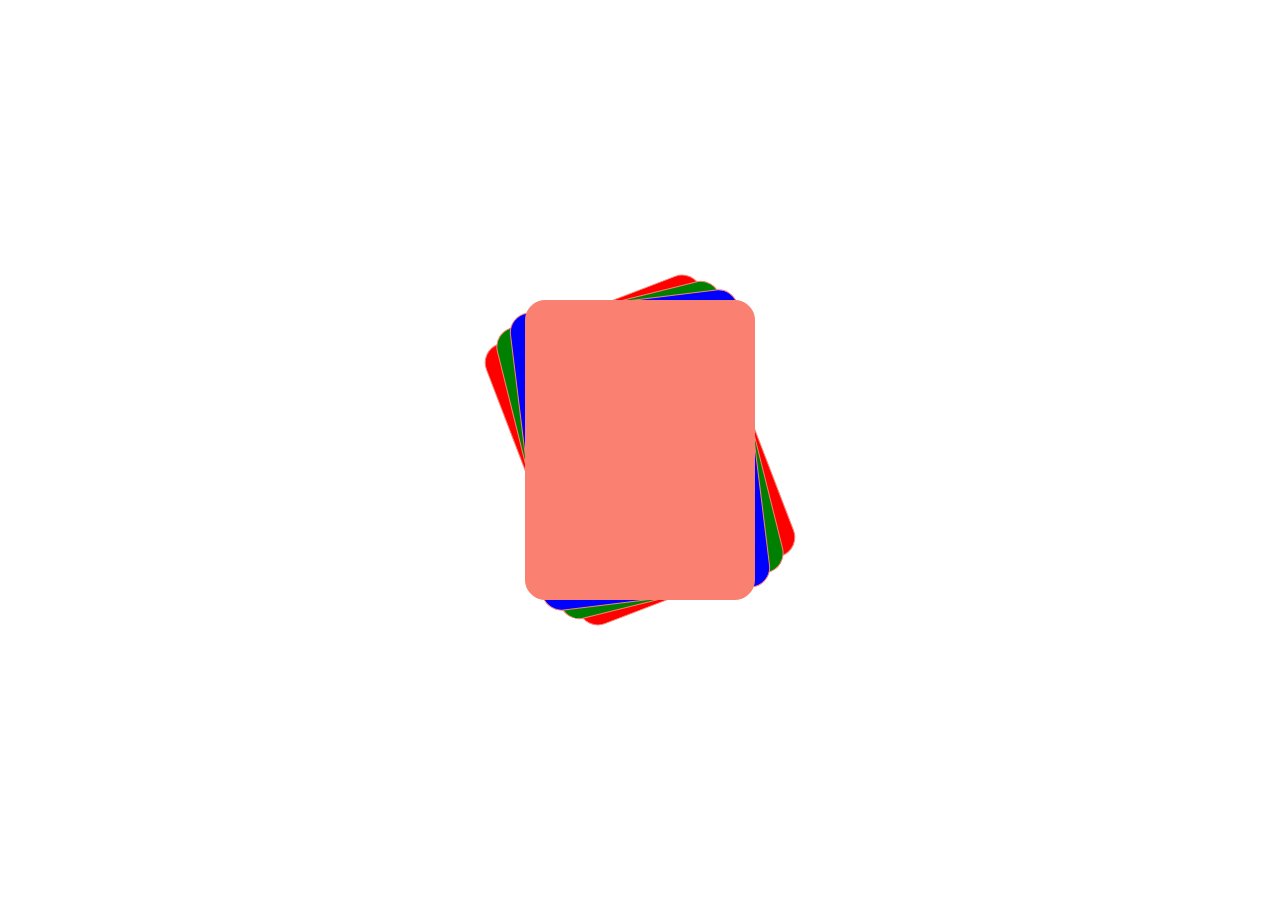
<file: Cards/index.html>
<!DOCTYPE html>
<html lang="en">
<head>
    <meta charset="UTF-8">
    <meta name="viewport" content="width=device-width, initial-scale=1.0">
    <title>Pokemon Cards</title>
    <link rel="stylesheet" href="style.css">
</head>
<body>
    <div id="main">        

        <div img src="https://images.unsplash.com/photo-1590955559496-50316bd28ff2?q=80&w=911&auto=format&fit=crop&ixlib=rb-4.1.0&ixid=M3wxMjA3fDB8MHxwaG90by1wYWdlfHx8fGVufDB8fHx8fA%3D%3D"  id="card1" class="card"></div>
        <div id="card2" class="card"></div>
        <div id="card3" class="card"></div>
        <div id="card4" class="card"></div>

    </div>
</body>
</html>
</file>
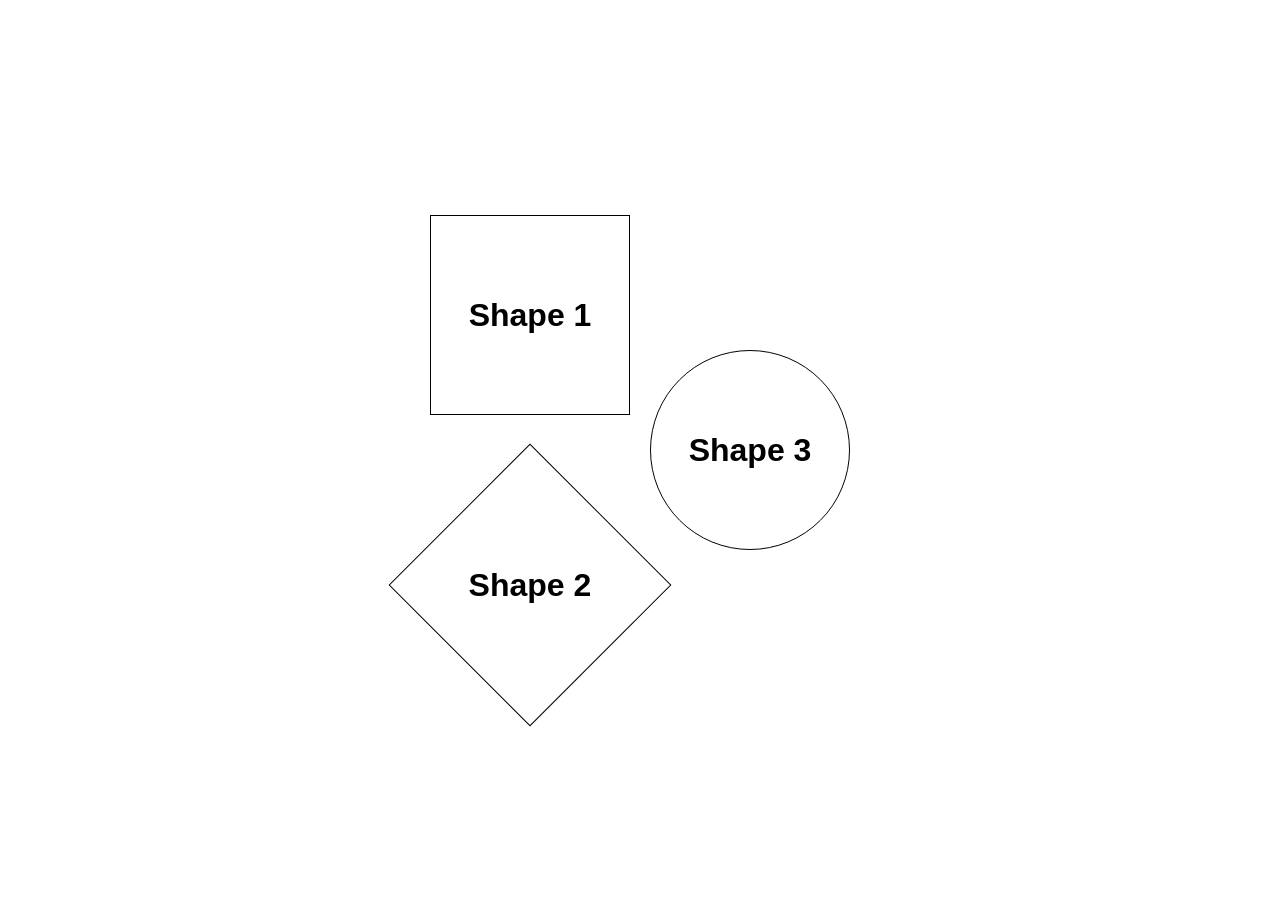
<file: squarehover/index.html>
<!DOCTYPE html>
<html lang="en">
<head>
    <meta charset="UTF-8">
    <meta name="viewport" content="width=device-width, initial-scale=1.0">
    <title>Shapes Game</title>
    <link rel="stylesheet" href="style.css">
</head>
<body>
    <div id="main">
        <div id="box">
        <div id="square" class="shape"><h1>Shape 1</h1></div>
        <div id="rhombus" class="shape"><h1>Shape 2</h1></div>
        </div>
        <div id="circle" class="shape"><h1>Shape 3</h1></div>
    </div>
    
</body>
</html>
</file>
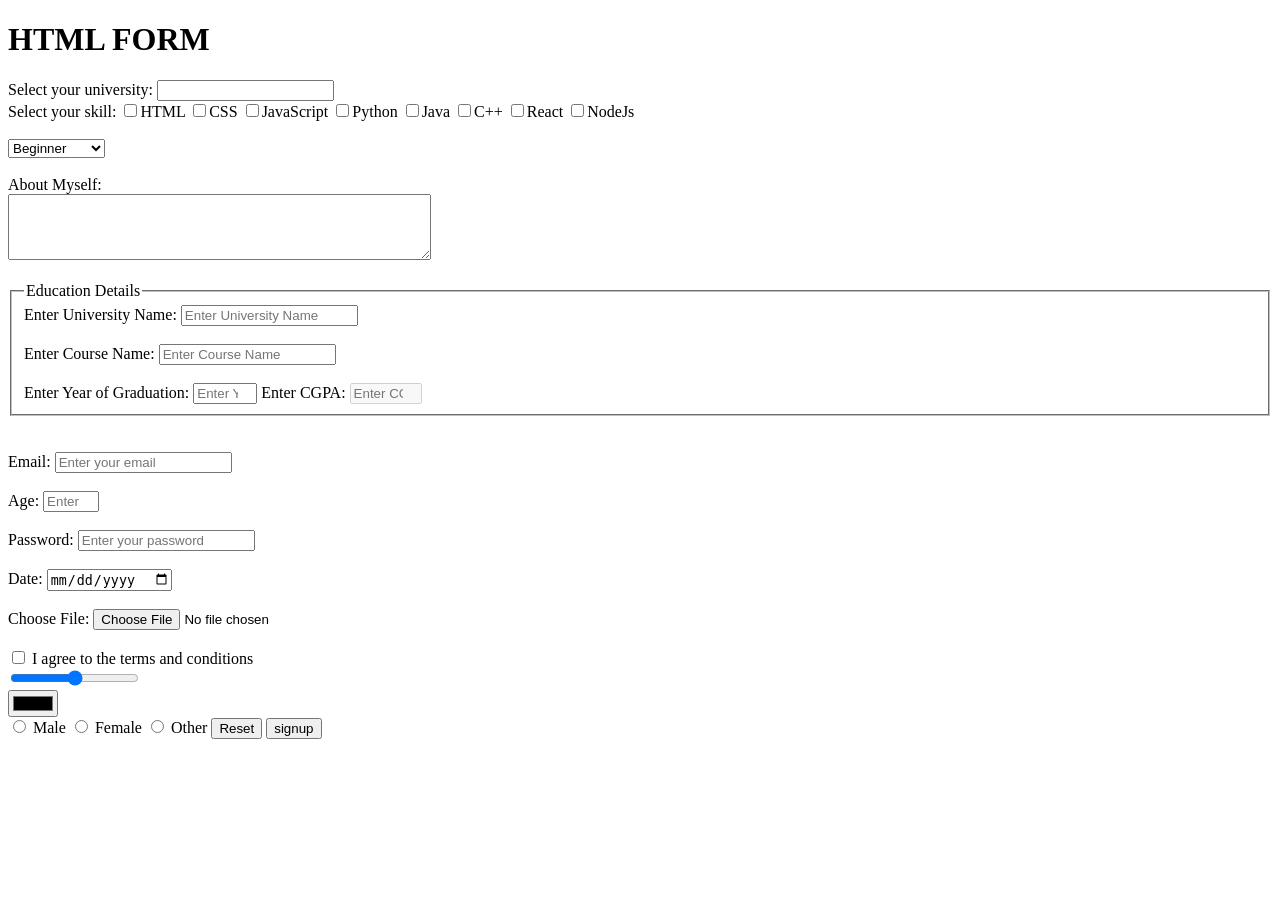
<file: practise.html>
<!DOCTYPE html>
<html lang="en">
<head>
    <meta charset="UTF-8">
    <meta name="viewport" content="width=device-width, initial-scale=1.0">
    <title>Document</title>
</head>
<body>
    <h1>
        HTML FORM
    </h1>
    <form>

        <div><label for="university">Select your university: </label>
            <input list="University" type = "text">
            <datalist id="University">
                <option value="DTU">
                <option value="NSIT">
                <option value="IGDTUW">
                <option value="JMI">
                <option value="IPU">
                
            </datalist>
        </div>
        <div>
            <label for="skill">Select your skill: </label>
            
            <input type="checkbox" value="HTML">HTML
            <input type="checkbox" value="CSS">CSS
            <input type="checkbox" value="JavaScript">JavaScript
            <input type="checkbox" value="Python">Python
            <input type="checkbox" value="Java">Java
            <input type="checkbox" value="C++">C++
            <input type="checkbox" value="React">React
            <input type="checkbox" value="NodeJs">NodeJs
            <br><br>
            <select  name="skill level" placeholder="Select your skill level">
                <option value="beginner">Beginner</option>
                <option value="intermediate">Intermediate</option>
                <option value="advanced">Advanced</option>
            </select>
            <br><br>

        </div>
        <div>
           
            <label for="About">About Myself: </label>
            <br>
             <textarea  id="About" placeholder="Write about yourself" rows="4" cols="50" value="About">
             </textarea>
        </div>
        <br>
        <div>
            <fieldset>
                <legend>Education Details</legend>
                <label for="">Enter University Name:</label> 
                <input type="text" placeholder="Enter University Name"/><br><br> 
                    <label for="">Enter Course Name:</label>
                    <input type="text" placeholder="Enter Course Name"/><br><br>
                    <label for="">Enter Year of Graduation:</label>
                    <input type="number" placeholder="Enter Year of Graduation" min="1900" max="2100"/> 
                    <label for="">Enter CGPA:</label>
                    <input type="number" placeholder="Enter CGPA" min="0" max="10" step="0.01" disabled/>

            </fieldset>
        </div>
        <br><br>
       <div>
         <label for="email">Email: </label>
        <input  id="email" type="email" placeholder="Enter your email" required/>
       </div>
       <br>
       <div>
        <label for="number">Age: </label>
        <input  id="number" type="number" placeholder="Enter your age" min="0" max="100"/>

       </div>
       <br>
       <div>
       <label for="password">Password: </label>
       <input  id="password" type="password" placeholder="Enter your password" minlength="8" maxlength="20" required/>
         
         </div>
         <br>
         <div>
            <label for="date">Date: </label>
            <input  id="date" type="date"/>
         </div>
         <br>
         <div>
            <label for="file">Choose File: </label>
            <input  id="file" type="file"/>
         </div>
            <br>
            <input type="checkbox" id="checkbox" name="checkbox"/>
            <label for="checkbox">I agree to the terms and conditions</label>
            <br>
            <input type="range" id="range" name="range" min="0" max="100"/>
            <br>
            <input type="color" id="color" name="color"/>
            <br>
            <input type="radio" id="male" name="gender" value="male"/>
            <label for="male">Male</label>
            <input type="radio" id="female" name="gender" value="female"/>
            <label for="female">Female</label>
            <input type="radio" id="other" name="gender" value="other"/>
            <label for="other">Other</label>
            <input type="reset" value="Reset"/>
            

         <button type="submit" value="signup">signup</button>
    </form> 
     
</body>
</html>
</file>
<file: Cards/style.css>
*{
    margin:0%;
    padding:0%;
    box-sizing:border-box;
}

html,body{
    height:100%;
    width:100%;
}

#main{
    height: 100%;
    width: 100%;
}

.card{
    position:absolute;
    top:50%;
    left:50%;
    transform:translate(-50%, -50%);
    height:300px;
    width:230px;
    border: 1px solid salmon;
    border-radius: 20px;
}

#card1{
    z-index:4;
   transform:translate(-50%, -50%) rotate(0deg);
    background-color: salmon;
}

#card2{
    z-index:3;
   transform:translate(-50%, -50%) rotate(-7deg); 
   background-color: blue;
}
#card3{
    z-index:2;
   transform:translate(-50%, -50%) rotate(-14deg);
   background-color: green;
}
#card4{
    z-index:1;
   transform:translate(-50%, -50%) rotate(-21deg);
   background-color: red;
}

img{
    height:100%;
    width:100%;
    border-radius: 20px;
}
</file>
<file: squarehover/style.css>
*{
    margin:0%;
    padding:0%;
    box-sizing:border-box;
}

html,body{
    height:100%;
    width:100%;
}

#main{
    height:100%;
    width:100%;
    display:flex;
    align-items:center;
    justify-content:center;
    font-family:'Gill Sans', 'Gill Sans MT', Calibri, 'Trebuchet MS', sans-serif

}

.shape{
    margin: 10px;
    height:200px;
    width:200px;
    border:1px solid black;
    display:flex;
    align-items:center;
    justify-content:center;
}

#square:hover{
    background-color:red;
    color:white;
    transition:0.5s;
}

#circle{
    border-radius:50%;
}

#circle:hover{
    background-color:rgb(255, 47, 175);
    color:white;
    transition:0.5s;
}

#rhombus{
    transform:rotate(45deg);
    margin-top: 70px;
}

#rhombus:hover{
    background-color:rgb(0, 255, 179);
    color:white;
    transition:0.5s;
}

#rhombus h1{
    transform:rotate(-45deg);
}
</file>
